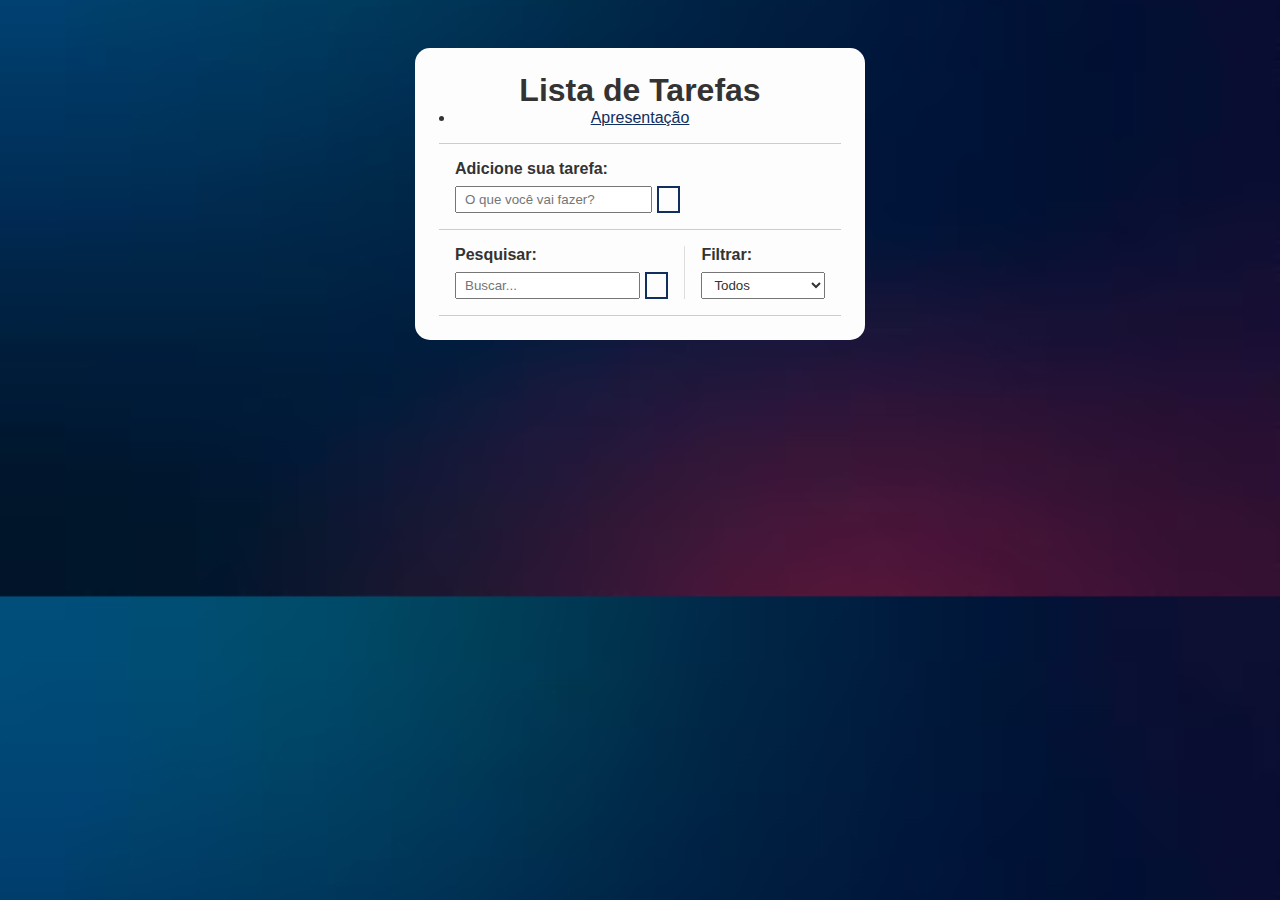
<file: index.html>
<!DOCTYPE html>
<html lang="en">

<head>
    <meta charset="UTF-8">
    <meta name="viewport" content="width=device-width, initial-scale=1.0">
    <title>Projeto</title>
    <!-- Css do projeto -->
    <link rel="stylesheet" href="styles.css">
    <!-- Font Awesome -->
    <link 
        rel="stylesheet" 
        href="https://cdnjs.cloudflare.com/ajax/libs/font-awesome/6.4.2/css/all.min.css"
        integrity="sha512-z3gLpd7yknf1YoNbCzqRKc4qyor8gaKU1qmn+CShxbuBusANI9QpRohGBreCFkKxLhei6S9CQXFEbbKuqLg0DA=="
        crossorigin="anonymous"
        referrerpolicy="no-referrer" />
    <!-- JS do projeto -->
    <script src="scripts.js" defer></script>
</head>

<body>
  
  <div class="todo-container">
    <header>
      <h1>Lista de Tarefas</h1>
       <nav>
    <ul>
        <li><a href="Apresentação.html" style="color: #102f5e;">Apresentação</a></li>
  
    </ul>
  </nav>
    </header>
    <form id="todo-form">
      <p>Adicione sua tarefa:</p>
      <div class="form-control">
        <input
          type="text"
          id="todo-input"
          placeholder="O que você vai fazer?"
        />
        <button type="submit">
          <i class="fa-thin fa-plus"></i>
        </button>
      </div>
    </form>
    <form id="edit-form" class="hide">
      <p>Edite sua tarefa</p>
      <div class="form-control">
        <input type="text" id="edit-input" />
        <button type="submit">
          <i class="fa-solid fa-check-double"></i>
        </button>
      </div>
      <button id="cancel-edit-btn">Cancelar</button>
    </form>
    <div id="toolbar">
      <div id="search">
        <h4>Pesquisar:</h4>
        <form>
          <input type="text" id="search-input" placeholder="Buscar..." />
          <button id="erase-button">
            <i class="fa-solid fa-delete-left"></i>
          </button>
        </form>
      </div>
      <div id="filter">
        <h4>Filtrar:</h4>
        <select id="filter-select">
          <option value="all">Todos</option>
          <option value="done">Feitos</option>
          <option value="todo">A fazer</option>
          <option value="favorite">Favoritos</option>
        </select>
      </div>
    </div>
    <div id="todo-list">
    </div>
  </div>
</body>
</html>
</file>
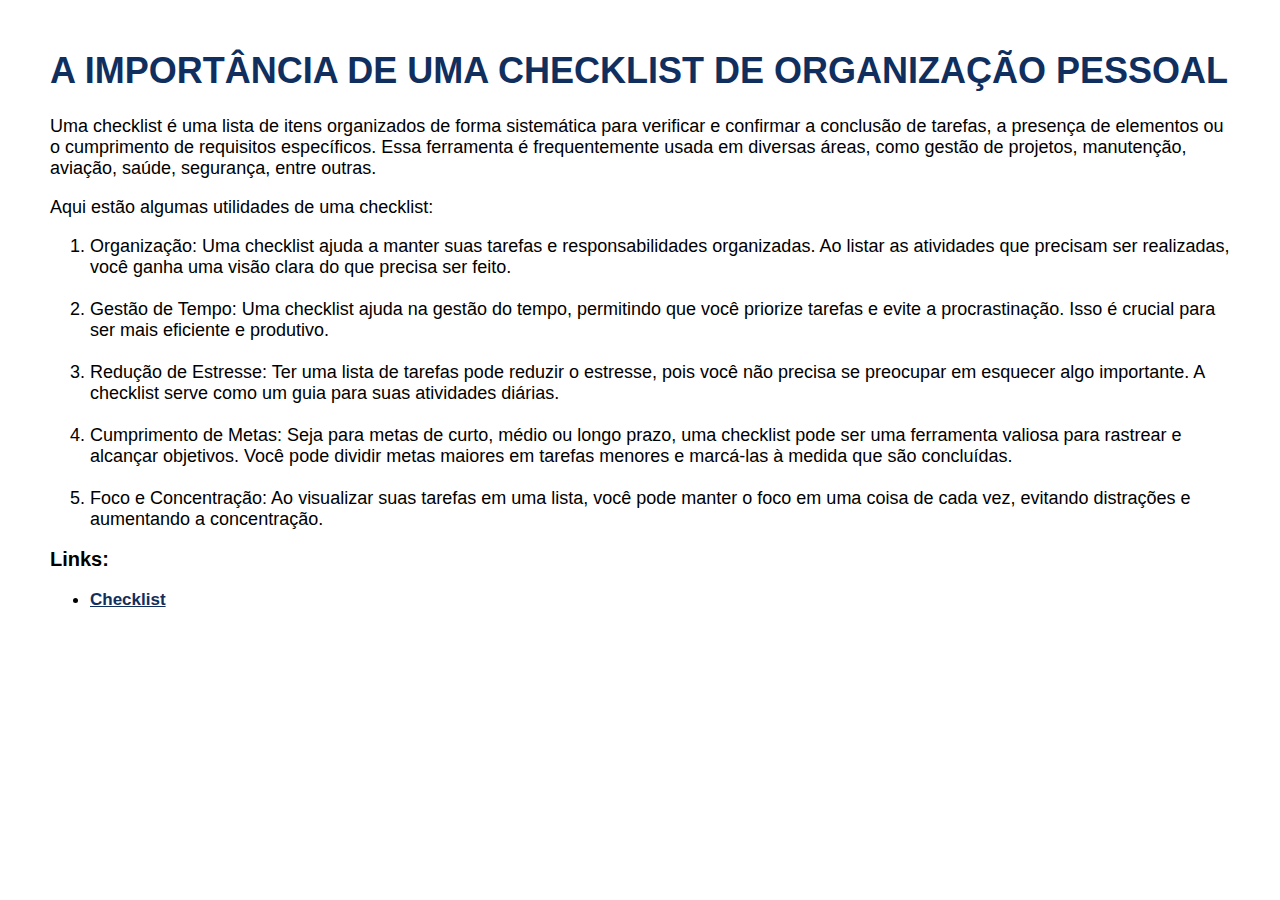
<file: Apresentação.html>
<!DOCTYPE html>
<html>

<head>
    <meta name="viewport" content="width=device-width, initial-scale=1.0">
    <title>APRESENTAÇÃO</title>
    <style>
        body {
            margin: 50px;
            font-family: Arial, sans-serif;
            font-size: 18px;
        }

        .apresentação-container {
            display: flex;
            width: 100%;
            justify-content: space-around;
        }

        @media screen and (max-width:768px) {

            .apresentação-container {
                width: 100%;
                flex-direction: column;
            }
        }

        h1 {
            color: #102f5e;
        }

        h2 {
            font-family: Arial, sans-serif;
            font-size: 20px;
        }

        a {
            font-weight: bold;
            font-size: 17px;
            color: #102f5e;
        }
    </style>
</head>

<body>
    </div class="apresentação-container">
    <h1>A IMPORTÂNCIA DE UMA CHECKLIST DE ORGANIZAÇÃO PESSOAL</h1>
    <p>Uma checklist é uma lista de itens organizados de forma sistemática para verificar e confirmar a conclusão de tarefas, a presença de elementos ou o cumprimento de requisitos específicos. Essa ferramenta é frequentemente usada em diversas áreas, como gestão de projetos, manutenção, aviação, saúde, segurança, entre outras.</p>
    <p>Aqui estão algumas utilidades de uma checklist:</p>
    <ol>
        <li>Organização: Uma checklist ajuda a manter suas tarefas e responsabilidades organizadas. Ao listar as atividades que precisam ser realizadas, você ganha uma visão clara do que precisa ser feito.</li>
        <br />
        <li>Gestão de Tempo: Uma checklist ajuda na gestão do tempo, permitindo que você priorize tarefas e evite a procrastinação. Isso é crucial para ser mais eficiente e produtivo.
        </li>
        <br />
        <li>Redução de Estresse: Ter uma lista de tarefas pode reduzir o estresse, pois você não precisa se preocupar em esquecer algo importante. A checklist serve como um guia para suas atividades diárias.</li>
        <br />
        <li>Cumprimento de Metas: Seja para metas de curto, médio ou longo prazo, uma checklist pode ser uma ferramenta valiosa para rastrear e alcançar objetivos. Você pode dividir metas maiores em tarefas menores e marcá-las à medida que são concluídas.</li>
        <br />
        <li>Foco e Concentração: Ao visualizar suas tarefas em uma lista, você pode manter o foco em uma coisa de cada vez, evitando distrações e aumentando a concentração.</li>
    </ol>
    </div>
</body>

</html>

<h2>Links:</h2>

<nav>
    <ul>
        <li><a href="index.html">Checklist</a></li>
    </ul>
</nav>

</body>

</html>
</file>
<file: styles.css>
/* Geral */
* {
    padding: 0;
    margin: 0;
    box-sizing: border-box;
    font-family: Verdana, Tahoma, sans-serif;
    color: #333;
}

body {
   background-image: url(gdt.jpg);
    background-position: center;
    background-size: cover;
}

button {
    background-color: #fdfdfd;
    color: #102f5e;
    border: 2px solid #102f5e;
    padding: 0.3rem 0.6rem;
    font-size: 1rem;
    cursor: pointer;
    display: flex;
    justify-content: center;
    align-items: center;
    transition: 0.4s;
}

button:hover {
    background-color: #102f5e;
}

button:hover>i {
    color: #fff;
}

button i {
    pointer-events: none;
    color: #102f5e;
    font-weight: bold;
}

input,
select {
    padding: 0.25rem 0.5rem;
}

.hide {
    display: none;
}

/* Todo Header */
.todo-container {
    max-width: 450px;
    margin: 3rem auto 0;
    background-color: #fdfdfd;
    padding: 1.5rem;
    border-radius: 15px;
}

.todo-container header {
    text-align: center;
    padding: 0 1rem 1rem;
    border-bottom: 1px solid #ccc;
}

/* Todo Form */
#todo-form,
#edit-form {
    padding: 1rem;
    border-bottom: 1px solid #ccc;
}

#todo-form p,
#edit-form p {
    margin-bottom: 0.5rem;
    font-weight: bold;
}

.form-control {
    display: flex;
}

.form-control input {
    margin-right: 0.3rem;
}

#cancel-edit-btn {
    margin-top: 1rem;
    color: #444;
}

/* Todo Toolbar */
#toolbar {
    padding: 1rem;
    border-bottom: 1px solid #ccc;
    display: flex;
}

#toolbar h4 {
    margin-bottom: 0.5rem;
}

#search {
    border-right: 1px solid #ddd;
    padding-right: 1rem;
    margin-right: 1rem;
    width: 65%;
    display: flex;
    flex-direction: column;
}

#search form {
    display: flex;
}

#search input {
    width: 100%;
    margin-right: 0.3rem;
}

#filter {
    width: 35%;
    display: flex;
    flex-direction: column;
}

#filter select {
    flex: 1;
}

/* Todo List */
.todo {
    display: flex;
    justify-content: space-around;
    align-items: center;
    padding: 1rem 1rem;
    border-bottom: 1px solid #ddd;
    transition: 0.3s;
    position: relative;
}

.todo h3 {
    flex: 1;
    font-size: 0.9rem;
}

.todo button {
    margin-left: 0.4rem;
}

.favorite-todo {
    background-color: #fdfdfd;
    color: #102f5e;
    border: 2px solid #102f5e;
}

.favorite-todo:hover {
    background-color: #102f5e;
}

.favorite-todo:hover>i {
    color: #fff;
}

.todo.favorite {
    box-shadow: 0 0 10px gold; /* Adiciona uma sombra dourada */
}

.favorite-todo i {
    pointer-events: none;
    color: #102f5e;
    font-weight: bold;
}

.favorite {
    background-color: #f8f9fa; /* Cor de fundo para destacar favoritos */
}

.done {
    background: #395169;
}

.done h3 {
    color: #fff;
    text-decoration: line-through;
    font-style: italic;
}
</file>
